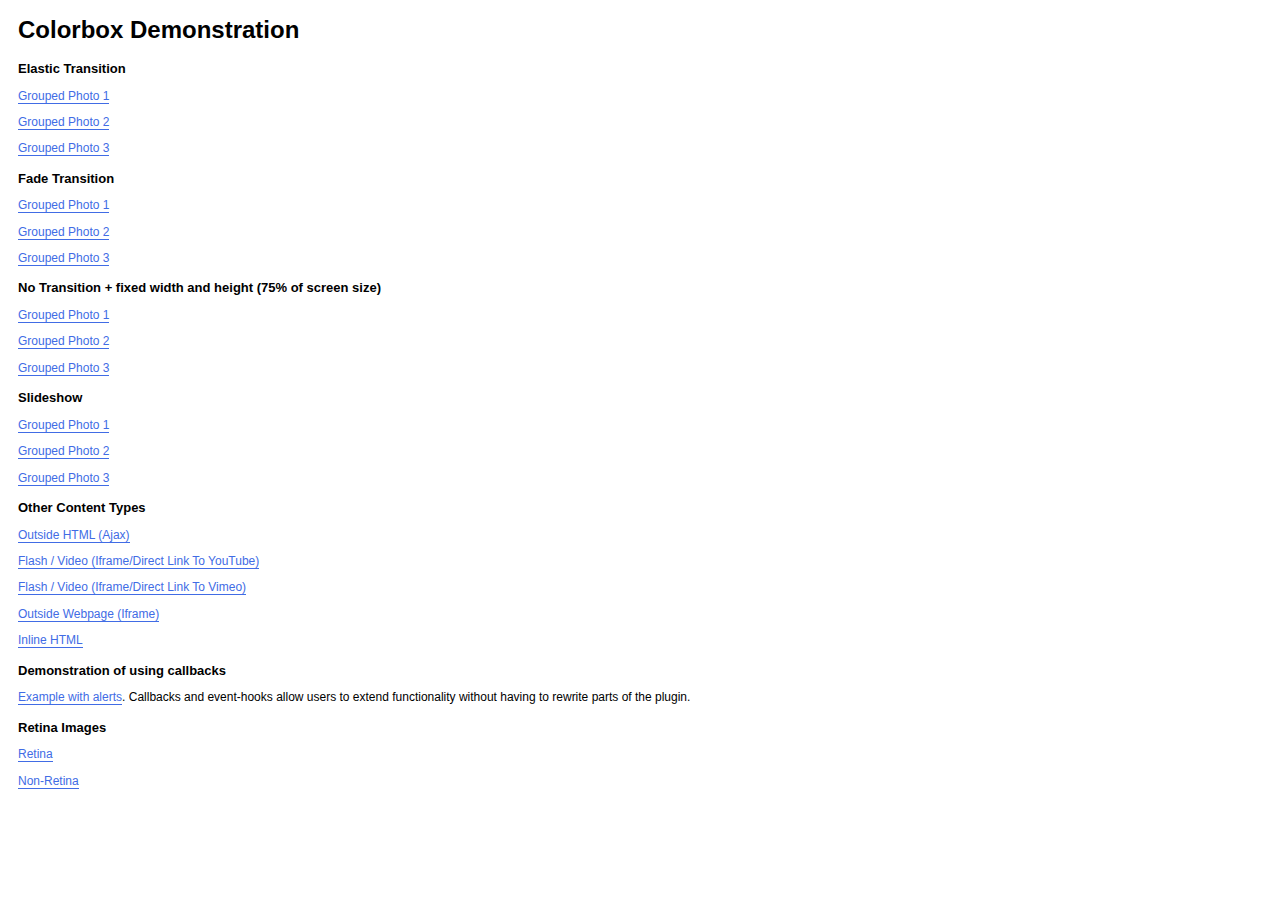
<file: shop/blade_shop/assets/dest/vendors/colorbox/example1/index.html>
<!DOCTYPE html>
<html>
	<head>
		<meta charset='utf-8'/>
		<title>Colorbox Examples</title>
		<style>
			body{font:12px/1.2 Verdana, sans-serif; padding:0 10px;}
			a:link, a:visited{text-decoration:none; color:#416CE5; border-bottom:1px solid #416CE5;}
			h2{font-size:13px; margin:15px 0 0 0;}
		</style>
		<link rel="stylesheet" href="colorbox.css" />
		<script src="https://ajax.googleapis.com/ajax/libs/jquery/1.10.2/jquery.min.js"></script>
		<script src="../jquery.colorbox.js"></script>
		<script>
			$(document).ready(function(){
				//Examples of how to assign the Colorbox event to elements
				$(".group1").colorbox({rel:'group1'});
				$(".group2").colorbox({rel:'group2', transition:"fade"});
				$(".group3").colorbox({rel:'group3', transition:"none", width:"75%", height:"75%"});
				$(".group4").colorbox({rel:'group4', slideshow:true});
				$(".ajax").colorbox();
				$(".youtube").colorbox({iframe:true, innerWidth:640, innerHeight:390});
				$(".vimeo").colorbox({iframe:true, innerWidth:500, innerHeight:409});
				$(".iframe").colorbox({iframe:true, width:"80%", height:"80%"});
				$(".inline").colorbox({inline:true, width:"50%"});
				$(".callbacks").colorbox({
					onOpen:function(){ alert('onOpen: colorbox is about to open'); },
					onLoad:function(){ alert('onLoad: colorbox has started to load the targeted content'); },
					onComplete:function(){ alert('onComplete: colorbox has displayed the loaded content'); },
					onCleanup:function(){ alert('onCleanup: colorbox has begun the close process'); },
					onClosed:function(){ alert('onClosed: colorbox has completely closed'); }
				});

				$('.non-retina').colorbox({rel:'group5', transition:'none'})
				$('.retina').colorbox({rel:'group5', transition:'none', retinaImage:true, retinaUrl:true});
				
				//Example of preserving a JavaScript event for inline calls.
				$("#click").click(function(){ 
					$('#click').css({"background-color":"#f00", "color":"#fff", "cursor":"inherit"}).text("Open this window again and this message will still be here.");
					return false;
				});
			});
		</script>
	</head>
	<body>
		<h1>Colorbox Demonstration</h1>
		<h2>Elastic Transition</h2>
		<p><a class="group1" href="../content/ohoopee1.jpg" title="Me and my grandfather on the Ohoopee.">Grouped Photo 1</a></p>
		<p><a class="group1" href="../content/ohoopee2.jpg" title="On the Ohoopee as a child">Grouped Photo 2</a></p>
		<p><a class="group1" href="../content/ohoopee3.jpg" title="On the Ohoopee as an adult">Grouped Photo 3</a></p>
		
		<h2>Fade Transition</h2>
		<p><a class="group2" href="../content/ohoopee1.jpg" title="Me and my grandfather on the Ohoopee">Grouped Photo 1</a></p>
		<p><a class="group2" href="../content/ohoopee2.jpg" title="On the Ohoopee as a child">Grouped Photo 2</a></p>
		<p><a class="group2" href="../content/ohoopee3.jpg" title="On the Ohoopee as an adult">Grouped Photo 3</a></p>
		
		<h2>No Transition + fixed width and height (75% of screen size)</h2>
		<p><a class="group3" href="../content/ohoopee1.jpg" title="Me and my grandfather on the Ohoopee.">Grouped Photo 1</a></p>
		<p><a class="group3" href="../content/ohoopee2.jpg" title="On the Ohoopee as a child">Grouped Photo 2</a></p>
		<p><a class="group3" href="../content/ohoopee3.jpg" title="On the Ohoopee as an adult">Grouped Photo 3</a></p>
		
		<h2>Slideshow</h2>
		<p><a class="group4"  href="../content/ohoopee1.jpg" title="Me and my grandfather on the Ohoopee.">Grouped Photo 1</a></p>
		<p><a class="group4"  href="../content/ohoopee2.jpg" title="On the Ohoopee as a child">Grouped Photo 2</a></p>
		<p><a class="group4"  href="../content/ohoopee3.jpg" title="On the Ohoopee as an adult">Grouped Photo 3</a></p>
		
		<h2>Other Content Types</h2>
		<p><a class='ajax' href="../content/ajax.html" title="Homer Defined">Outside HTML (Ajax)</a></p>
		<p><a class='youtube' href="http://www.youtube.com/embed/VOJyrQa_WR4?rel=0&amp;wmode=transparent">Flash / Video (Iframe/Direct Link To YouTube)</a></p>
		<p><a class='vimeo' href="http://player.vimeo.com/video/2285902" title="R&ouml;yksopp: Remind Me">Flash / Video (Iframe/Direct Link To Vimeo)</a></p>
		<p><a class='iframe' href="http://wikipedia.com">Outside Webpage (Iframe)</a></p>
		<p><a class='inline' href="#inline_content">Inline HTML</a></p>
		
		<h2>Demonstration of using callbacks</h2>
		<p><a class='callbacks' href="../content/marylou.jpg" title="Marylou on Cumberland Island">Example with alerts</a>. Callbacks and event-hooks allow users to extend functionality without having to rewrite parts of the plugin.</p>
		

		<h2>Retina Images</h2>
		<p><a class="retina" href="../content/daisy.jpg" title="Retina">Retina</a></p>
		<p><a class="non-retina" href="../content/daisy.jpg" title="Non-Retina">Non-Retina</a></p>

		<!-- This contains the hidden content for inline calls -->
		<div style='display:none'>
			<div id='inline_content' style='padding:10px; background:#fff;'>
			<p><strong>This content comes from a hidden element on this page.</strong></p>
			<p>The inline option preserves bound JavaScript events and changes, and it puts the content back where it came from when it is closed.</p>
			<p><a id="click" href="#" style='padding:5px; background:#ccc;'>Click me, it will be preserved!</a></p>
			
			<p><strong>If you try to open a new Colorbox while it is already open, it will update itself with the new content.</strong></p>
			<p>Updating Content Example:<br />
			<a class="ajax" href="../content/ajax.html">Click here to load new content</a></p>
			</div>
		</div>
	</body>
</html>
</file>
<file: shop/blade_shop/assets/dest/vendors/colorbox/example1/colorbox.css>
/*
    Colorbox Core Style:
    The following CSS is consistent between example themes and should not be altered.
*/
#colorbox, #cboxOverlay, #cboxWrapper{position:absolute; top:0; left:0; z-index:9999; overflow:hidden;}
#cboxWrapper {max-width:none;}
#cboxOverlay{position:fixed; width:100%; height:100%;}
#cboxMiddleLeft, #cboxBottomLeft{clear:left;}
#cboxContent{position:relative;}
#cboxLoadedContent{overflow:auto; -webkit-overflow-scrolling: touch;}
#cboxTitle{margin:0;}
#cboxLoadingOverlay, #cboxLoadingGraphic{position:absolute; top:0; left:0; width:100%; height:100%;}
#cboxPrevious, #cboxNext, #cboxClose, #cboxSlideshow{cursor:pointer;}
.cboxPhoto{float:left; margin:auto; border:0; display:block; max-width:none; -ms-interpolation-mode:bicubic;}
.cboxIframe{width:100%; height:100%; display:block; border:0;}
#colorbox, #cboxContent, #cboxLoadedContent{box-sizing:content-box; -moz-box-sizing:content-box; -webkit-box-sizing:content-box;}

/* 
    User Style:
    Change the following styles to modify the appearance of Colorbox.  They are
    ordered & tabbed in a way that represents the nesting of the generated HTML.
*/
#cboxOverlay{background:url(images/overlay.png) repeat 0 0;}
#colorbox{outline:0;}
    #cboxTopLeft{width:21px; height:21px; background:url(images/controls.png) no-repeat -101px 0;}
    #cboxTopRight{width:21px; height:21px; background:url(images/controls.png) no-repeat -130px 0;}
    #cboxBottomLeft{width:21px; height:21px; background:url(images/controls.png) no-repeat -101px -29px;}
    #cboxBottomRight{width:21px; height:21px; background:url(images/controls.png) no-repeat -130px -29px;}
    #cboxMiddleLeft{width:21px; background:url(images/controls.png) left top repeat-y;}
    #cboxMiddleRight{width:21px; background:url(images/controls.png) right top repeat-y;}
    #cboxTopCenter{height:21px; background:url(images/border.png) 0 0 repeat-x;}
    #cboxBottomCenter{height:21px; background:url(images/border.png) 0 -29px repeat-x;}
    #cboxContent{background:#fff; overflow:hidden;}
        .cboxIframe{background:#fff;}
        #cboxError{padding:50px; border:1px solid #ccc;}
        #cboxLoadedContent{margin-bottom:28px;}
        #cboxTitle{position:absolute; bottom:4px; left:0; text-align:center; width:100%; color:#949494;}
        #cboxCurrent{position:absolute; bottom:4px; left:58px; color:#949494;}
        #cboxLoadingOverlay{background:url(images/loading_background.png) no-repeat center center;}
        #cboxLoadingGraphic{background:url(images/loading.gif) no-repeat center center;}

        /* these elements are buttons, and may need to have additional styles reset to avoid unwanted base styles */
        #cboxPrevious, #cboxNext, #cboxSlideshow, #cboxClose {border:0; padding:0; margin:0; overflow:visible; width:auto; background:none; }
        
        /* avoid outlines on :active (mouseclick), but preserve outlines on :focus (tabbed navigating) */
        #cboxPrevious:active, #cboxNext:active, #cboxSlideshow:active, #cboxClose:active {outline:0;}

        #cboxSlideshow{position:absolute; bottom:4px; right:30px; color:#0092ef;}
        #cboxPrevious{position:absolute; bottom:0; left:0; background:url(images/controls.png) no-repeat -75px 0; width:25px; height:25px; text-indent:-9999px;}
        #cboxPrevious:hover{background-position:-75px -25px;}
        #cboxNext{position:absolute; bottom:0; left:27px; background:url(images/controls.png) no-repeat -50px 0; width:25px; height:25px; text-indent:-9999px;}
        #cboxNext:hover{background-position:-50px -25px;}
        #cboxClose{position:absolute; bottom:0; right:0; background:url(images/controls.png) no-repeat -25px 0; width:25px; height:25px; text-indent:-9999px;}
        #cboxClose:hover{background-position:-25px -25px;}

/*
  The following fixes a problem where IE7 and IE8 replace a PNG's alpha transparency with a black fill
  when an alpha filter (opacity change) is set on the element or ancestor element.  This style is not applied to or needed in IE9.
  See: http://jacklmoore.com/notes/ie-transparency-problems/
*/
.cboxIE #cboxTopLeft,
.cboxIE #cboxTopCenter,
.cboxIE #cboxTopRight,
.cboxIE #cboxBottomLeft,
.cboxIE #cboxBottomCenter,
.cboxIE #cboxBottomRight,
.cboxIE #cboxMiddleLeft,
.cboxIE #cboxMiddleRight {
    filter: progid:DXImageTransform.Microsoft.gradient(startColorstr=#00FFFFFF,endColorstr=#00FFFFFF);
}
</file>
